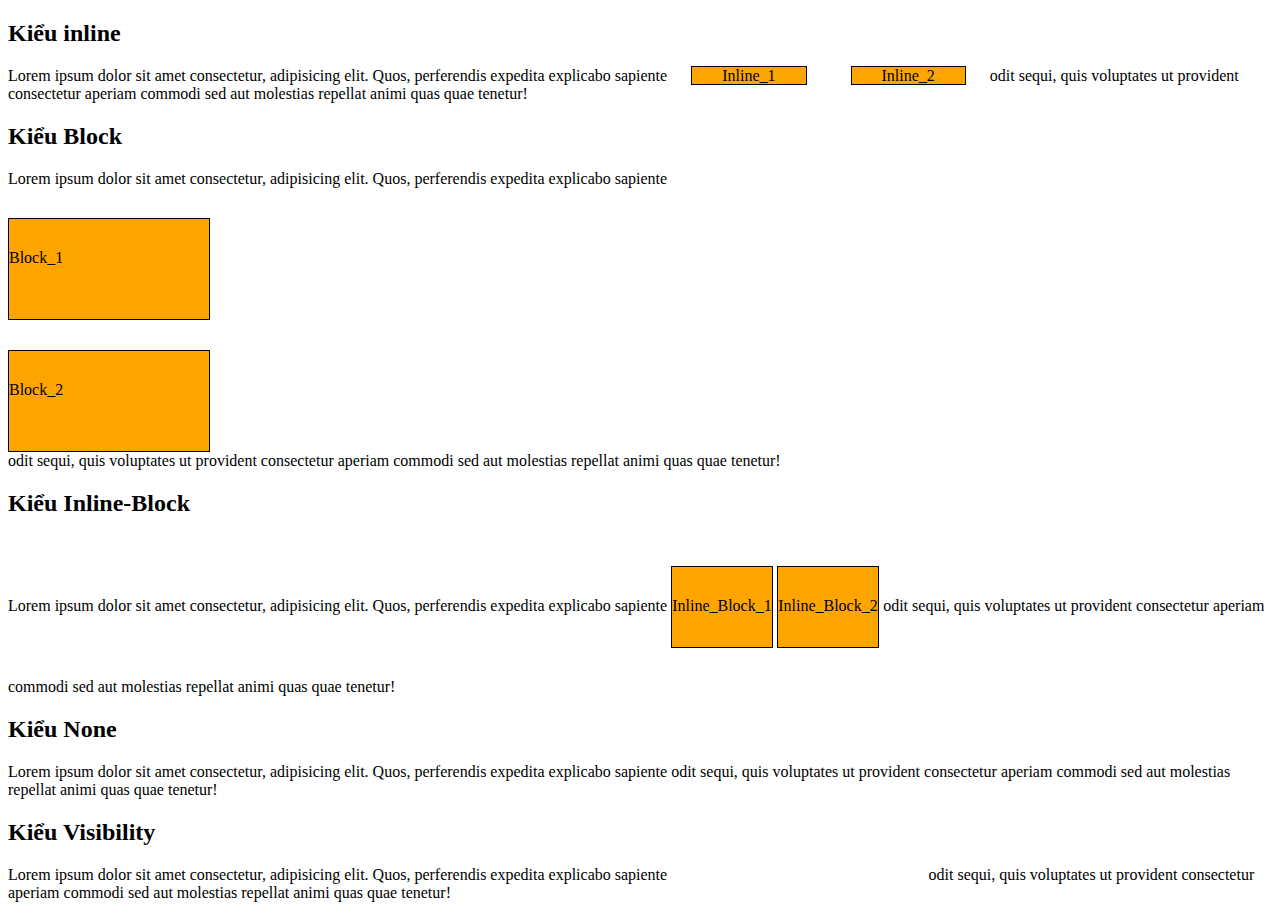
<file: index.html>
<!DOCTYPE html>
<html lang="en">
<head>
    <meta charset="UTF-8">
    <meta name="viewport" content="width=device-width, initial-scale=1.0">
    <title>Thực hành 1</title>
    <link rel="stylesheet" href="style.css">
</head>
<body>
    
    <!-- <ul>
        <li>Mục 1</li>
        <li>Mục 2</li>
        <li>Mục 3</li>
        <li>Lorem ipsum dolor sit amet consectetur adipisicing elit. Deserunt culpa nemo perferendis quibusdam similique. Earum, quos itaque. Itaque perspiciatis nulla illo eligendi, tenetur architecto est numquam, voluptatibus consectetur dolorum accusantium.</li>   
    </ul> -->


    <!-- <table class="table_1">
        <thead>
            <tr>
                <th>Hàng 0 cột 0</th>
                <th>Hàng 0 cột 1</th>
                <th>Hàng 0 cột 2</th>
            </tr>
        </thead>
        <tbody>
            <tr>
                <td>Hàng 1 cột 0</td>
                <td>Hàng 1 cột 1</td>
                <td>Hàng 1 cột 2</td>
            </tr>
            <tr>
                <td>Hàng 2 cột 0</td>
                <td>Hàng 2 cột 1</td>
                <td>Hàng 2 cột 2</td>
            </tr>
        </tbody>
    </table> -->




    <!-- <table class="table_2">
        <thead>
            <tr>
                <th>Hàng 0 cột 0</th>
                <th>Hàng 0 cột 1</th>
                <th>Hàng 0 cột 2</th>
            </tr>
        </thead>
        <tbody>
            <tr>
                <td>Hàng 1 cột 0</td>
                <td>Hàng 1 cột 1</td>
                <td>Hàng 1 cột 2</td>
            </tr>
            <tr>
                <td>Hàng 2 cột 0</td>
                <td>Hàng 2 cột 1</td>
                <td>Hàng 2 cột 2</td>
            </tr>
        </tbody>
    </table> -->




    <!-- <table class="table_3">
        <thead>
            <tr>
                <th>Hàng 0 cột 0</th>
                <th>Hàng 0 cột 1</th>
                <th>Hàng 0 cột 2</th>
            </tr>
        </thead>
        <tbody>
            <tr>
                <td>Lorem ipsum dolor sit amet, consectetur adipisicing elit. Quo deserunt dolorum repellendus unde blanditiis explicabo cupiditate repudiandae sint voluptas, fuga ducimus cumque laudantium animi, assumenda vitae sit delectus facilis magni!</td>
                <td>Hàng 1 cột 1</td>
                <td>Hàng 1 cột 2</td>
            </tr>
            <tr>
                <td>Hàng 2 cột 0</td>
                <td>Hàng 2 cột 1</td>
                <td>Hàng 2 cột 2</td>
            </tr>
        </tbody>
    </table> -->



    <!-- <table class="table_4">
        <thead>
            <tr>
                <th>Hàng 0 cột 0</th>
                <th>Hàng 0 cột 1</th>
                <th>Hàng 0 cột 2</th>
            </tr>
        </thead>
        <tbody>
            <tr>
                <td>Hàng 1 cột 0</td>
                <td>Hàng 1 cột 1</td>
                <td>Hàng 1 cột 2</td>
            </tr>
            <tr>
                <td>Hàng 2 cột 0</td>
                <td>Hàng 2 cột 1</td>
                <td>Hàng 2 cột 2</td>
            </tr>
        </tbody>
    </table> -->



    <style>
        span{
            background-color: orange;
            border: 1px solid #000;
        }

        .d_line{
            display: inline;
            margin-left:20px;
            margin-right: 20px;
            padding-left: 30px;
            padding-right: 30px;
        }

        .d_block{
            display: block;
            width: 200px;
            height: 50px;
            margin-top: 30px;
            /*margin-bottom: 30px;*/
            padding-top: 30px;
            padding-bottom: 20px;

        }

        .d_line_block{
            display: inline-block;
            width: 100px;
            height: 30px;
            margin-top: 30px;
            margin-bottom: 30px;
            padding-top: 30px;
            padding-bottom: 20px;
        }

        .d_non{
            display: none;
        }

        .d_visibility{
            visibility: hidden;
        }
    </style>
    <h2>Kiểu inline</h2>
    <div>
        Lorem ipsum dolor sit amet consectetur, adipisicing elit. 
        Quos, perferendis expedita explicabo sapiente 
        <span class="d_line">Inline_1</span>
        <span class="d_line">Inline_2</span>
        odit sequi, quis voluptates ut provident consectetur 
        aperiam commodi sed aut molestias repellat animi quas quae tenetur!
    </div>

    <h2>Kiểu Block</h2>
    <div>
        Lorem ipsum dolor sit amet consectetur, adipisicing elit. 
        Quos, perferendis expedita explicabo sapiente 
        <span class="d_block">Block_1</span>
        <span class="d_block">Block_2</span>
        odit sequi, quis voluptates ut provident consectetur 
        aperiam commodi sed aut molestias repellat animi quas quae tenetur!
    </div>

    <h2>Kiểu Inline-Block</h2>
    <div>
        Lorem ipsum dolor sit amet consectetur, adipisicing elit. 
        Quos, perferendis expedita explicabo sapiente 
        <span class="d_line_block">Inline_Block_1</span>
        <span class="d_line_block">Inline_Block_2</span>
        odit sequi, quis voluptates ut provident consectetur 
        aperiam commodi sed aut molestias repellat animi quas quae tenetur!
    </div>


    <h2>Kiểu None</h2>
    <div>
        Lorem ipsum dolor sit amet consectetur, adipisicing elit. 
        Quos, perferendis expedita explicabo sapiente 
        <span class="d_non">Display none 1</span>
        <span class="d_non">Display none 2</span>
        odit sequi, quis voluptates ut provident consectetur 
        aperiam commodi sed aut molestias repellat animi quas quae tenetur!
    </div>


    <h2>Kiểu Visibility</h2>
    <div>
        Lorem ipsum dolor sit amet consectetur, adipisicing elit. 
        Quos, perferendis expedita explicabo sapiente 
        <span class="d_visibility">Display visibility 1</span>
        <span class="d_visibility">Display visibility 2</span>
        odit sequi, quis voluptates ut provident consectetur 
        aperiam commodi sed aut molestias repellat animi quas quae tenetur!
    </div>
</body>
</html>
</file>
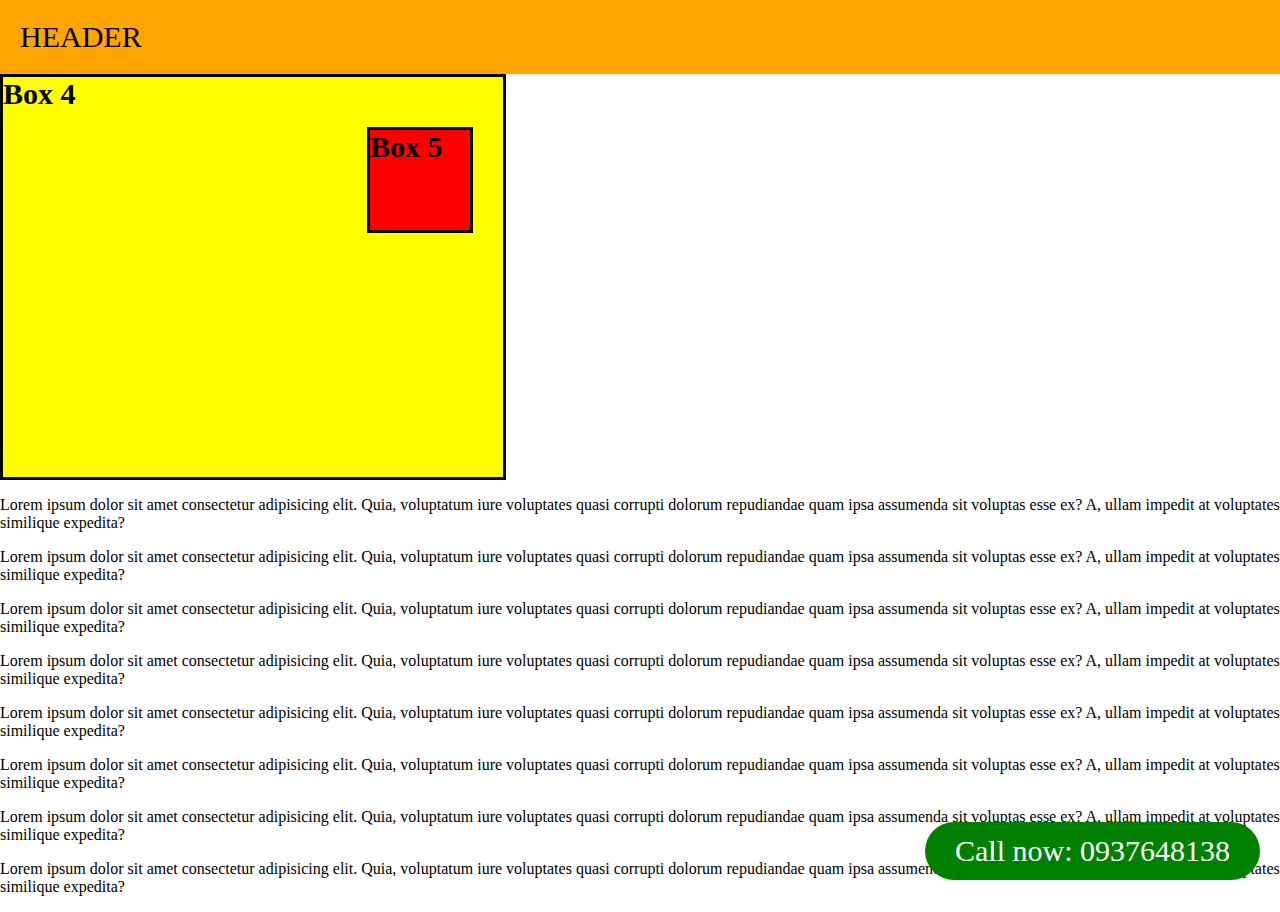
<file: position_CSS.html>
<!DOCTYPE html>
<html lang="en">
<head>
    <meta charset="UTF-8">
    <meta name="viewport" content="width=device-width, initial-scale=1.0">
    <title>CSS position properties</title>
</head>
<body>

    <style>
        body{
            margin: 0;
        }

        .box{
            background-color: yellow;
            border: 3px solid #000;
            display: inline-block;
            padding: 50px;
            font-size: 40px;
            font-weight: 700;
            position: static;
        }

        .box_1{
            position: relative;
            top: 50px;
            left: 30px;
        }

        .box_2{
            position: static;
            /*top: 50px;
            left: 30px; can't use*/
        }

        .box_4{
            background-color: yellow;
            border: 3px solid #000;
            display: inline-block;
            width: 500px;
            height: 400px;
            font-size: 30px;
            font-weight: 700;

            position: relative;
            /* margin-top: 75px; */
        }

        .box_5{/*compare to box body*/
            background-color: red;
            border: 3px solid #000;
            display: inline-block;
            columns: #fff;
            width: 100px;
            height: 100px;
            font-size: 30px;
            font-weight: 700;

            position: absolute;
            top: 50px;
            right: 30px;
        }
        .call{
            background-color: green;
            color: white;
            display: inline-block;
            font-size: 30px;
            padding: 12px 30px;
            border-radius: 45px;

            position: fixed;
            bottom: 20px;
            right: 20px;
        }

        .Header{
            z-index: 999;
            background-color: orange;
            font-size: 30px;
            padding: 20px;

            /* position: fixed; */
            position: sticky;
            width: 100%;
            top: 0;
            left: 0;
        }
    </style>


    <header class="Header">
        HEADER
    </header>

    <!-- <div class="box box_1">
        Box 1
    </div>

    <div class="box box_2">
        Box 2
    </div>

    <div class="box">
        Box 3
    </div> -->

    
    <div class="box_4">
        Box 4
        <div class="box_5"><!-- /*compare to box body*/ -->
            Box 5
        </div>
    </div>


    <div class="call">
        Call now: 0937648138
    </div>

    <p>Lorem ipsum dolor sit amet consectetur adipisicing elit. Quia, voluptatum iure voluptates quasi corrupti dolorum repudiandae quam ipsa assumenda sit voluptas esse ex? A, ullam impedit at voluptates similique expedita?</p>
    <p>Lorem ipsum dolor sit amet consectetur adipisicing elit. Quia, voluptatum iure voluptates quasi corrupti dolorum repudiandae quam ipsa assumenda sit voluptas esse ex? A, ullam impedit at voluptates similique expedita?</p>
    <p>Lorem ipsum dolor sit amet consectetur adipisicing elit. Quia, voluptatum iure voluptates quasi corrupti dolorum repudiandae quam ipsa assumenda sit voluptas esse ex? A, ullam impedit at voluptates similique expedita?</p>
    <p>Lorem ipsum dolor sit amet consectetur adipisicing elit. Quia, voluptatum iure voluptates quasi corrupti dolorum repudiandae quam ipsa assumenda sit voluptas esse ex? A, ullam impedit at voluptates similique expedita?</p>
    <p>Lorem ipsum dolor sit amet consectetur adipisicing elit. Quia, voluptatum iure voluptates quasi corrupti dolorum repudiandae quam ipsa assumenda sit voluptas esse ex? A, ullam impedit at voluptates similique expedita?</p>
    <p>Lorem ipsum dolor sit amet consectetur adipisicing elit. Quia, voluptatum iure voluptates quasi corrupti dolorum repudiandae quam ipsa assumenda sit voluptas esse ex? A, ullam impedit at voluptates similique expedita?</p>
    <p>Lorem ipsum dolor sit amet consectetur adipisicing elit. Quia, voluptatum iure voluptates quasi corrupti dolorum repudiandae quam ipsa assumenda sit voluptas esse ex? A, ullam impedit at voluptates similique expedita?</p>
    <p>Lorem ipsum dolor sit amet consectetur adipisicing elit. Quia, voluptatum iure voluptates quasi corrupti dolorum repudiandae quam ipsa assumenda sit voluptas esse ex? A, ullam impedit at voluptates similique expedita?</p>



</body>
</html>
</file>
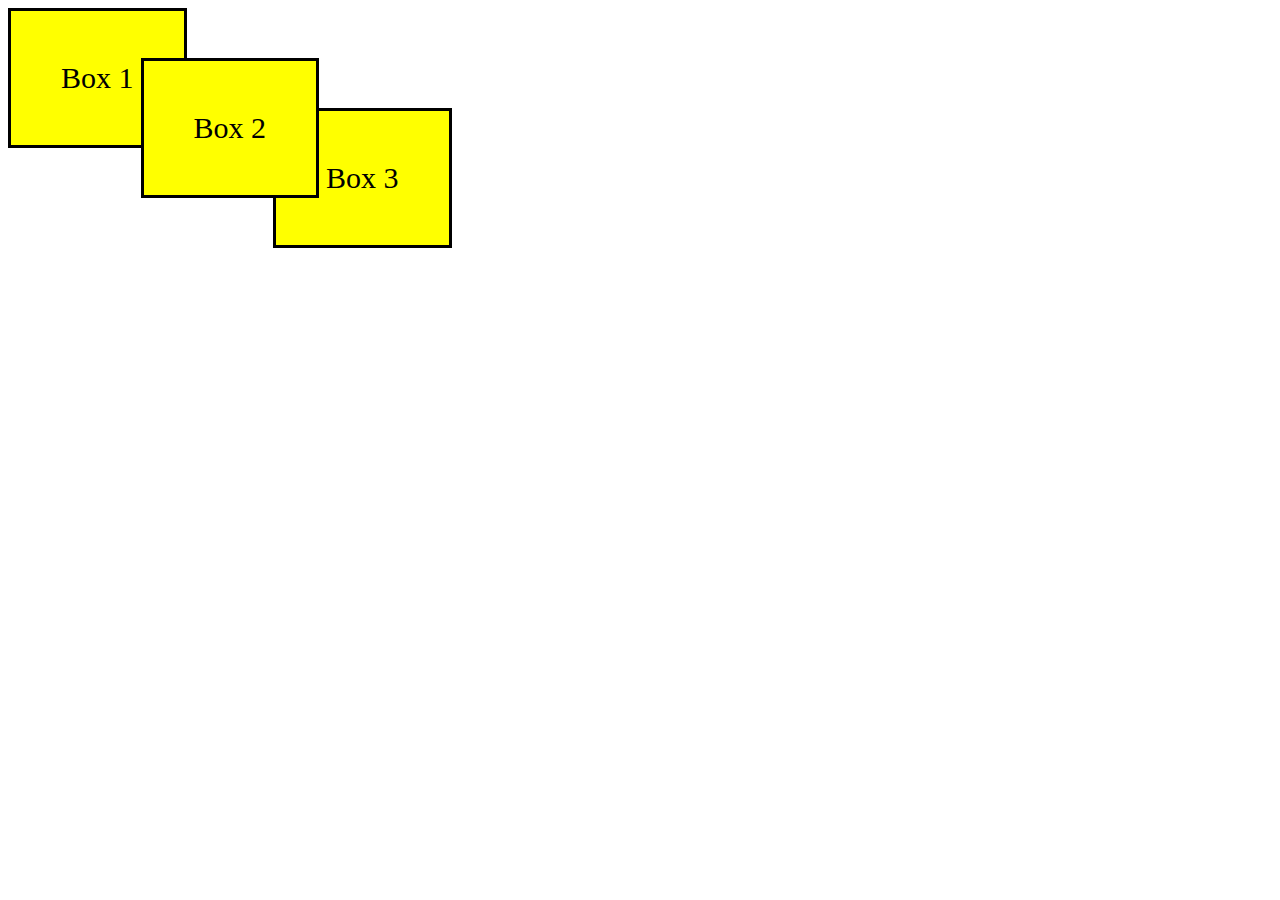
<file: z_index.html>
<!DOCTYPE html>
<html lang="en">
<head>
    <meta charset="UTF-8">
    <meta name="viewport" content="width=device-width, initial-scale=1.0">
    <title>Document</title>
</head>
<body>
    <style>
        .box{
            background-color: yellow;
            border: 3px solid #000;
            display: inline-block;
            padding: 50px;
            font-size: 30px;

            position: relative;
        }

        .box_1{
            z-index: 2;
        }

        .box_2{
            z-index: 2;
            top: 50px;
            left: -50px;
        }

        .box_3{
            z-index: 1;
            top: 100px;
            left: -100px;
        }
    </style>


    <div class="box box_1">
        Box 1
    </div>

    <div class="box box_2">
        Box 2
    </div>
    <div class="box box_3">
        Box 3
    </div>
</body>
</html>
</file>
<file: style.css>
ul{
    list-style-type: square;
    list-style-position: inside;
}


/* .table_1{
    border: 1px solid #ddd;
    border-collapse: collapse;
}

.table_1 th, .table_1 td{
    border: 1px solid #ddd;
    padding: 10px;
}

.table_1 th{
    background-color: #DC5F00;
    color: white;
} */



/* .table_2{
    border: 1px solid #ddd;
    border-collapse: collapse;
}

.table_2 th, .table_2 td{
    padding: 10px;
} */


/* .table_3{
    border: 1px solid #ddd;
    border-collapse: collapse;
}

.table_3 th, .table_3 td{
    border: 1px solid #ddd;
    padding: 10px;
    vertical-align: top;
} */



.table_4{
    border-collapse: collapse;
}

.table_4 th, .table_4 td{
    border-bottom: 1px solid #ddd;
    padding: 10px;
}
</file>
